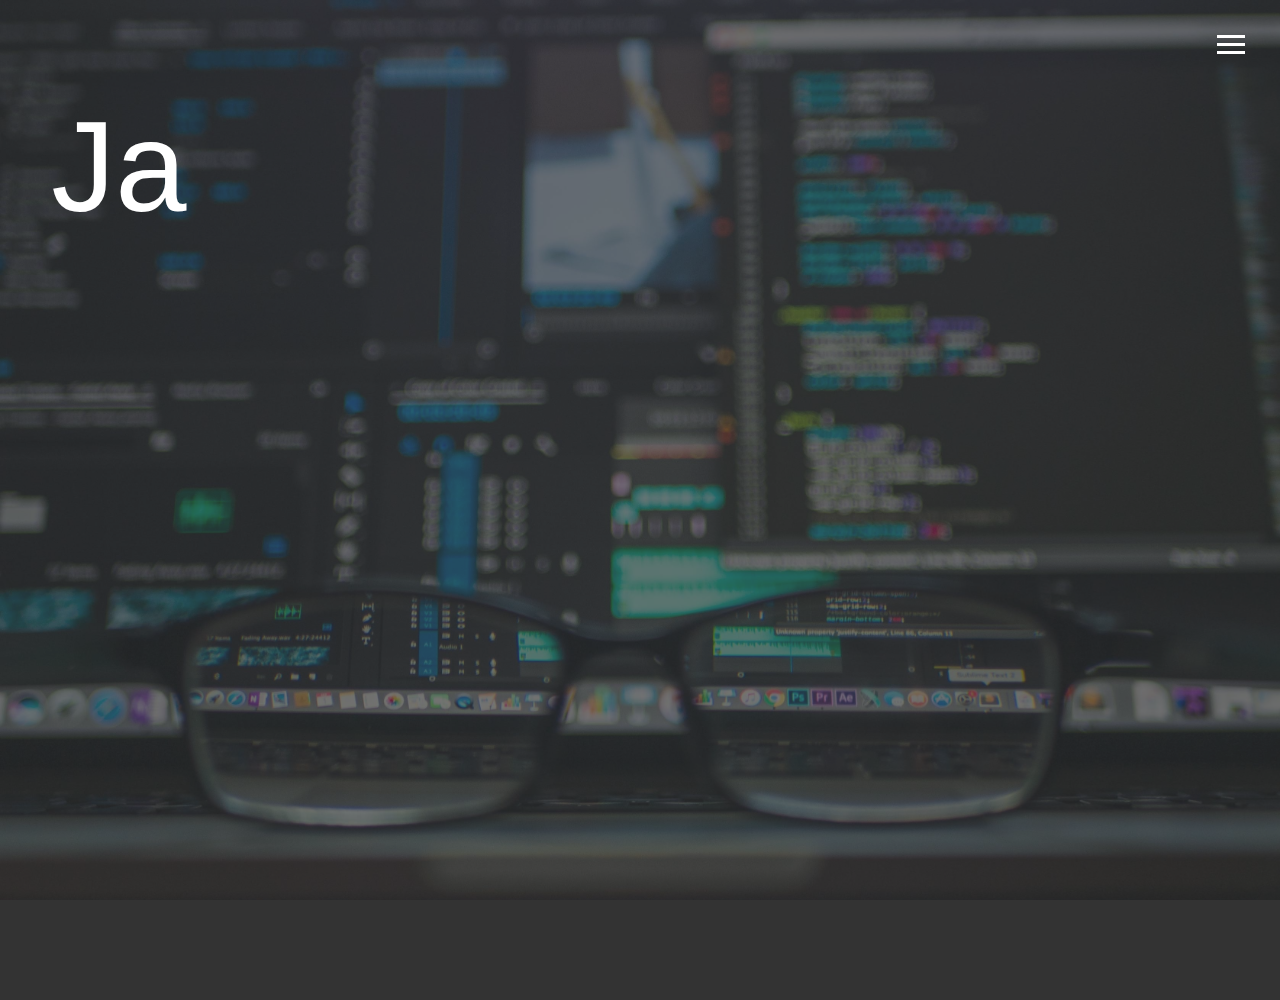
<file: index.html>
<!DOCTYPE html>
<!--[if lt IE 7]>      <html class="no-js lt-ie9 lt-ie8 lt-ie7"> <![endif]-->
<!--[if IE 7]>         <html class="no-js lt-ie9 lt-ie8"> <![endif]-->
<!--[if IE 8]>         <html class="no-js lt-ie9"> <![endif]-->
<!--[if gt IE 8]><!-->
<html class="no-js">
<!--<![endif]-->

<head>
  <meta charset="utf-8" />
  <meta http-equiv="X-UA-Compatible" content="IE=edge" />
  <title></title>
  <meta name="description" content="" />
  <meta name="viewport" content="width=device-width, initial-scale=1" />
  <link rel="stylesheet" href="https://cdnjs.cloudflare.com/ajax/libs/font-awesome/5.11.2/css/all.min.css" />
  <link rel="stylesheet" href="css/main.css" />
  <script src="https://ajax.googleapis.com/ajax/libs/jquery/3.4.1/jquery.min.js"></script>
  <title>Jason's Portfolio</title>
</head>


<!-- just update the other html pages with the new changes to h1 and bio elements + typing effects -->


<body id="bg-img">

  <!--[if lt IE 7]>
      <p class="browsehappy">
        You are using an <strong>outdated</strong> browser. Please
        <a href="#">upgrade your browser</a> to improve your experience.
      </p>
    <![endif]-->
  <div class="shutter">
    <div class="shutter">
      <div class="shutter">
        <div class="shutter">
          <div class="shutter">
            <div class="shutter">
              <div class="shutter">
                <div class="shutter">
                  <div class="shutter">
                    <div class="shutter"></div>
                  </div>
                </div>
              </div>
            </div>
          </div>
        </div>
      </div>
    </div>
  </div>
  <header>
    <div class="menu-btn">
      <div class="btn-line"></div>
      <div class="btn-line"></div>
      <div class="btn-line"></div>
    </div>
    <nav class="menu">
      <div class="menu-brand">
        <div class="selfie"></div>
      </div>
      <ul class="menu-nav">
        <li class="nav-item">
          <a data-href="index.html" class="nav-link current">
            Home
          </a>
        </li>
        <li class="nav-item">
          <a data-href="html/whyme.html" class="nav-link">
            Why Me?
          </a>
        </li>
        <li class="nav-item">
          <a data-href="html/toolkit.html" class="nav-link">
            Toolkit
          </a>
        </li>
        <li class="nav-item">
          <a data-href="html/mywork.html" class="nav-link">
            My work
          </a>
        </li>
        <li class="nav-item">
          <a data-href="html/contact.html" class="nav-link">
            Contact me
          </a>
        </li>
      </ul>
    </nav>
  </header>

  <main id="home">

    <div id="name">
      <h1 class="name na"> Jason</h1>
      <h1 class="name nb">Warner</h1>
    </div>

    <h2 class="bio">
      Web Developer, Programmer, Entreprenuer
    </h2>
    <div class="icons">
      <a href="https://codepen.io/superadude" target="_blank">
        <i class="fab fa-codepen fa-3x "></i>
      </a>
      <a href="https://github.com/Thuperman" target="_blank">
        <i class="fab fa-github fa-3x "></i>
      </a>
      <a href="https://www.linkedin.com/in/jason-warner-216511156">
        <i class="fab fa-linkedin fa-3x "></i>
      </a>
    </div>
  </main>
  <link rel="stylesheet" href="https://cdnjs.cloudflare.com/ajax/libs/font-awesome/5.11.2/css/all.min.css" />
  <script src="js/main.js" async defer></script>
</body>

</html>
</file>
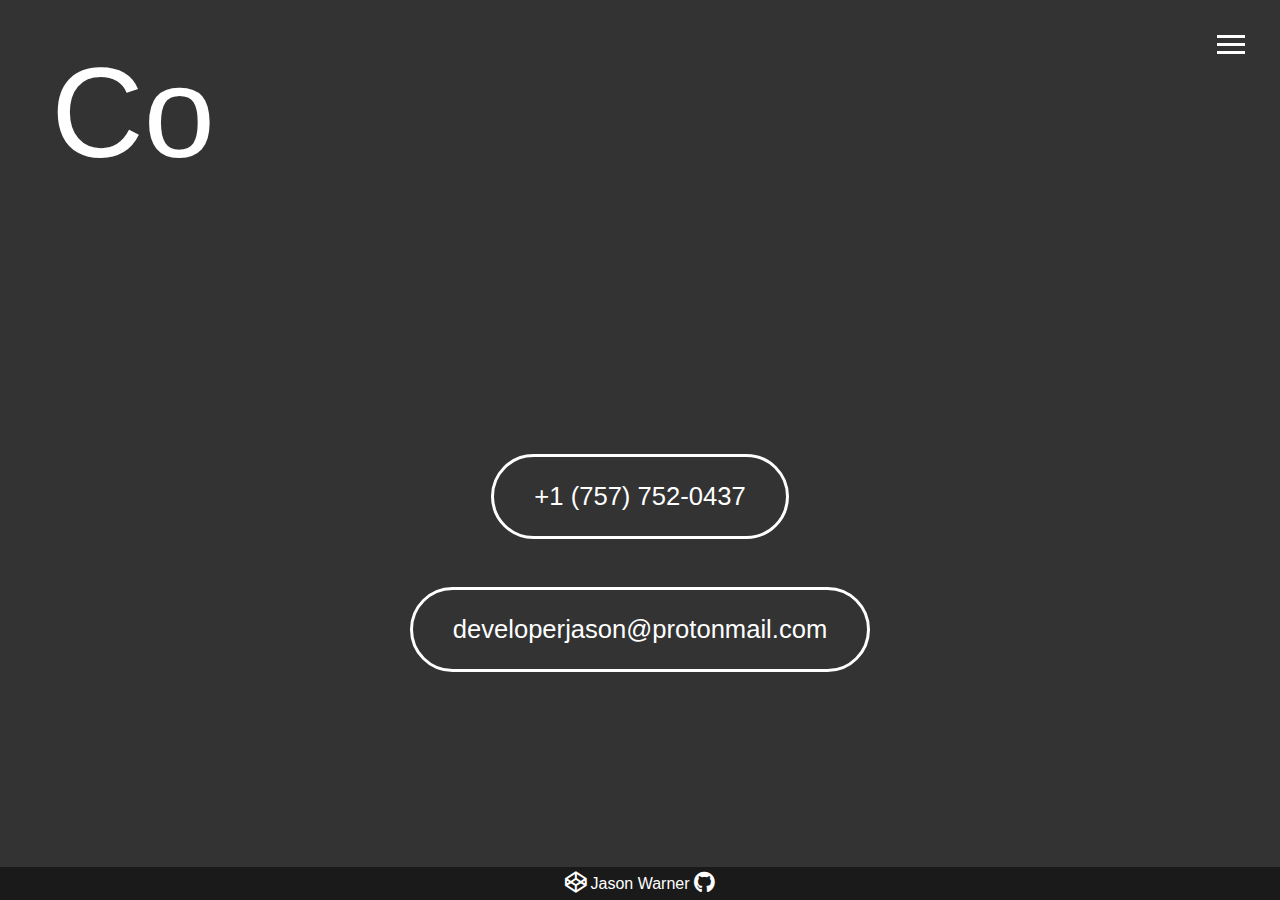
<file: html/contact.html>
<!DOCTYPE html>
<!--[if lt IE 7]>      <html class="no-js lt-ie9 lt-ie8 lt-ie7"> <![endif]-->
<!--[if IE 7]>         <html class="no-js lt-ie9 lt-ie8"> <![endif]-->
<!--[if IE 8]>         <html class="no-js lt-ie9"> <![endif]-->
<!--[if gt IE 8]><!-->
<html class="no-js">
<!--<![endif]-->

<head>
  <meta charset="utf-8" />
  <meta http-equiv="X-UA-Compatible" content="IE=edge" />
  <title></title>
  <meta name="description" content="" />
  <meta name="viewport" content="width=device-width, initial-scale=1" />
  <link rel="stylesheet" href="https://cdnjs.cloudflare.com/ajax/libs/font-awesome/5.11.2/css/all.min.css" />
  <link rel="stylesheet" href="../css/main.css" />
  <script src="https://ajax.googleapis.com/ajax/libs/jquery/3.4.1/jquery.min.js"></script>
  <title>Contact</title>
</head>

<body id="contact">
  <!--[if lt IE 7]>
      <p class="browsehappy">
        You are using an <strong>outdated</strong> browser. Please
        <a href="#">upgrade your browser</a> to improve your experience.
      </p>
    <![endif]-->
  <div class="shutter">
    <div class="shutter">
      <div class="shutter">
        <div class="shutter">
          <div class="shutter">
            <div class="shutter">
              <div class="shutter">
                <div class="shutter">
                  <div class="shutter">
                    <div class="shutter"></div>
                  </div>
                </div>
              </div>
            </div>
          </div>
        </div>
      </div>
    </div>
  </div>
  <header>
    <div class="menu-btn">
      <div class="btn-line"></div>
      <div class="btn-line"></div>
      <div class="btn-line"></div>
    </div>
    <nav class="menu">
      <div class="menu-brand">
        <div class="selfie"></div>
      </div>
      <ul class="menu-nav">
        <li class="nav-item">
          <a data-href="../index.html" class="nav-link">
            Home
          </a>
        </li>
        <li class="nav-item">
          <a data-href="whyme.html" class="nav-link">
            Why Me?
          </a>
        </li>
        <li class="nav-item">
          <a data-href="toolkit.html" class="nav-link">
            Toolkit
          </a>
        </li>
        <li class="nav-item">
          <a data-href="mywork.html" class="nav-link">
            My work
          </a>
        </li>
        <li class="nav-item">
          <a data-href="contact.html" class="nav-link current">
            Contact me
          </a>
        </li>
      </ul>
    </nav>
  </header>

  <main id="contact">
    <div id="name">
      <h1 class="name"> Contact</h1>
      <h1 class="name nb">Me</h1>
    </div>
    <h2 class="bio">
      These are the different ways you can reach me ...
    </h2>
    <div class="boxes">
      <div class="two">
        <a href="tel:+1-757-752-0437">+1 (757) 752-0437</a>
      </div>
      <div class="one">
        <a href="mailto:developerjason@protonmail.com">developerjason@protonmail.com </a> 
      </div>
    </div>
  </main>

  <footer id="footer">
    <div class="icons">
      <a href="https://codepen.io/superadude" target="_blank">
        <i class="fab fa-codepen fa-lg "></i>
      </a>
      Jason Warner
      <a href="https://github.com/Thuperman" target="_blank">
        <i class="fab fa-github fa-lg "></i>
      </a>
  </div>
  </footer>
  <script src="../js/main.js" async defer></script>
</body>

</html>
</file>
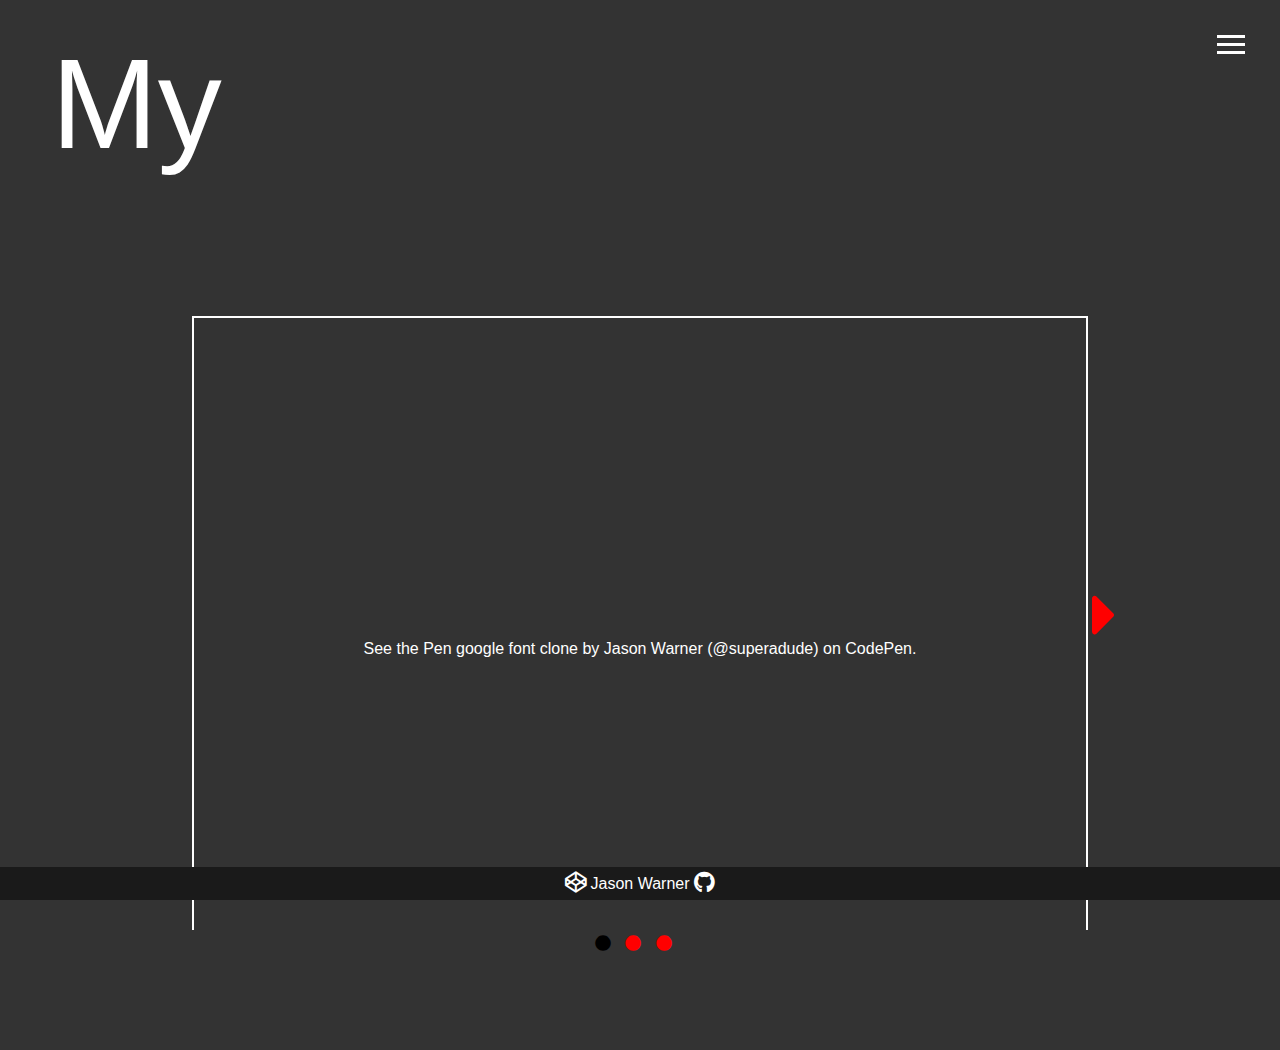
<file: html/mywork.html>
<!DOCTYPE html>
<!--[if lt IE 7]>      <html class="no-js lt-ie9 lt-ie8 lt-ie7"> <![endif]-->
<!--[if IE 7]>         <html class="no-js lt-ie9 lt-ie8"> <![endif]-->
<!--[if IE 8]>         <html class="no-js lt-ie9"> <![endif]-->
<!--[if gt IE 8]><!-->
<html class="no-js">
<!--<![endif]-->

<head>
  <meta charset="utf-8" />
  <meta http-equiv="X-UA-Compatible" content="IE=edge" />
  <title></title>
  <meta name="description" content="" />
  <meta name="viewport" content="width=device-width, initial-scale=1" />
  <link rel="stylesheet" href="https://cdnjs.cloudflare.com/ajax/libs/font-awesome/5.11.2/css/all.min.css" />
  <link rel="stylesheet" href="../css/main.css" />
  <script src="https://ajax.googleapis.com/ajax/libs/jquery/3.4.1/jquery.min.js"></script>
  <title>My Work</title>
</head>
<div id="shutter" class="shutter">
  <div class="shutter">
    <div class="shutter">
      <div class="shutter">
        <div class="shutter">
          <div class="shutter">
            <div class="shutter">
              <div class="shutter">
                <div class="shutter">
                  <div class="shutter"></div>
                </div>
              </div>
            </div>
          </div>
        </div>
      </div>
    </div>
  </div>
</div>

<body id="mywork">
  <!--[if lt IE 7]>
      <p class="browsehappy">
        You are using an <strong>outdated</strong> browser. Please
        <a href="#">upgrade your browser</a> to improve your experience.
      </p>
    <![endif]-->
  <header>
    <div class="menu-btn">
      <div class="btn-line"></div>
      <div class="btn-line"></div>
      <div class="btn-line"></div>
    </div>
    <nav class="menu">
      <div class="menu-brand">
        <div class="selfie"></div>
      </div>
      <ul class="menu-nav">
        <li class="nav-item">
          <a data-href="../index.html" class="nav-link">
            Home
          </a>
        </li>
        <li class="nav-item">
          <a data-href="whyme.html" class="nav-link">
            Why Me?
          </a>
        </li>
        <li class="nav-item">
          <a data-href="toolkit.html" class="nav-link">
            Toolkit
          </a>
        </li>
        <li class="nav-item">
          <a data-href="mywork.html" class="nav-link current">
            My work
          </a>
        </li>
        <li class="nav-item">
          <a data-href="contact.html" class="nav-link">
            Contact me
          </a>
        </li>
      </ul>
    </nav>
  </header>

  <main id="mywork">
    <div id="name">
      <h1 class="name"> My</h1>
      <h1 class="name nb">work</h1>
    </div>
    <h2 class="bio">
      A few of my recent projects ...
    </h2>

    <div id="carousel" class="carousel">
      <button class="carouselSlider slide-left isHidden">
        <i class="fa fa-caret-left fa-5x" aria-hidden="true"></i>
      </button>

      <div class="slide-container">
        <ul class="slide-track">
          <li class="slide slideCurrent">
            <p class="codepen" data-height="666" data-theme-id="dark" data-default-tab="result" data-user="superadude"
              data-slug-hash="QWWGvJx"
              style="height: 666px; box-sizing: border-box; display: flex; align-items: center; justify-content: center; border: 2px solid; margin: 1em 0; padding: 1em;"
              data-pen-title="google font clone">
              <span>See the Pen
                <a href="https://codepen.io/superadude/pen/QWWGvJx">
                  google font clone</a>
                by Jason Warner (<a href="https://codepen.io/superadude">@superadude</a>) on <a
                  href="https://codepen.io">CodePen</a>.</span>
            </p>
          </li>
          <li class="slide">
            <p class="codepen" data-height="666" data-theme-id="dark" data-default-tab="result" data-user="superadude"
              data-slug-hash="JaVQxd"
              style="height: 666px; box-sizing: border-box; display: flex; align-items: center; justify-content: center; border: 2px solid; margin: 1em 0; padding: 1em;"
              data-pen-title="Product Landing Page : FCC">
              <span>See the Pen
                <a href="https://codepen.io/superadude/pen/JaVQxd">
                  Product Landing Page : FCC</a>
                by Jason Warner (<a href="https://codepen.io/superadude">@superadude</a>) on <a
                  href="https://codepen.io">CodePen</a>.</span>
            </p>
            <script async src="https://static.codepen.io/assets/embed/ei.js"></script>
          </li>
          <li class="slide">
            <p class="codepen" data-height="666" data-theme-id="dark" data-default-tab="result" data-user="superadude"
              data-slug-hash="jgrmYE"
              style="height: 666px; box-sizing: border-box; display: flex; align-items: center; justify-content: center; border: 2px solid; margin: 1em 0; padding: 1em;"
              data-pen-title="color game (rgb)">
              <span>See the Pen
                <a href="https://codepen.io/superadude/pen/jgrmYE">
                  color game (rgb)</a>
                by Jason Warner (<a href="https://codepen.io/superadude">@superadude</a>) on <a
                  href="https://codepen.io">CodePen</a>.</span>
            </p>
          </li>
        </ul>
      </div>

      <button class="carouselSlider slide-right">
        <i class="fa fa-caret-right fa-5x" aria-hidden="true"></i>
      </button>

      <div class="carouselNav">
        <i class="fa fa-circle slideCurrent" aria-hidden="true"></i>
        <i class="fa fa-circle" aria-hidden="true"></i>
        <i class="fa fa-circle" aria-hidden="true"></i>
      </div>
    </div>
  </main>

  <footer id="footer">
    <div class="icons">
      <a href="https://codepen.io/superadude" target="_blank">
        <i class="fab fa-codepen fa-lg "></i>
      </a>
      Jason Warner
      <a href="https://github.com/Thuperman" target="_blank">
        <i class="fab fa-github fa-lg "></i>
      </a>
  </div>
  </footer>
  <script src="../js/main.js" async defer></script>
  <script src="../js/carousel.js" async defer></script>
  <script async src="https://static.codepen.io/assets/embed/ei.js"></script>
  <script async src="https://static.codepen.io/assets/embed/ei.js"></script>
  <script async src="https://static.codepen.io/assets/embed/ei.js"></script>
</body>

</html>
</file>
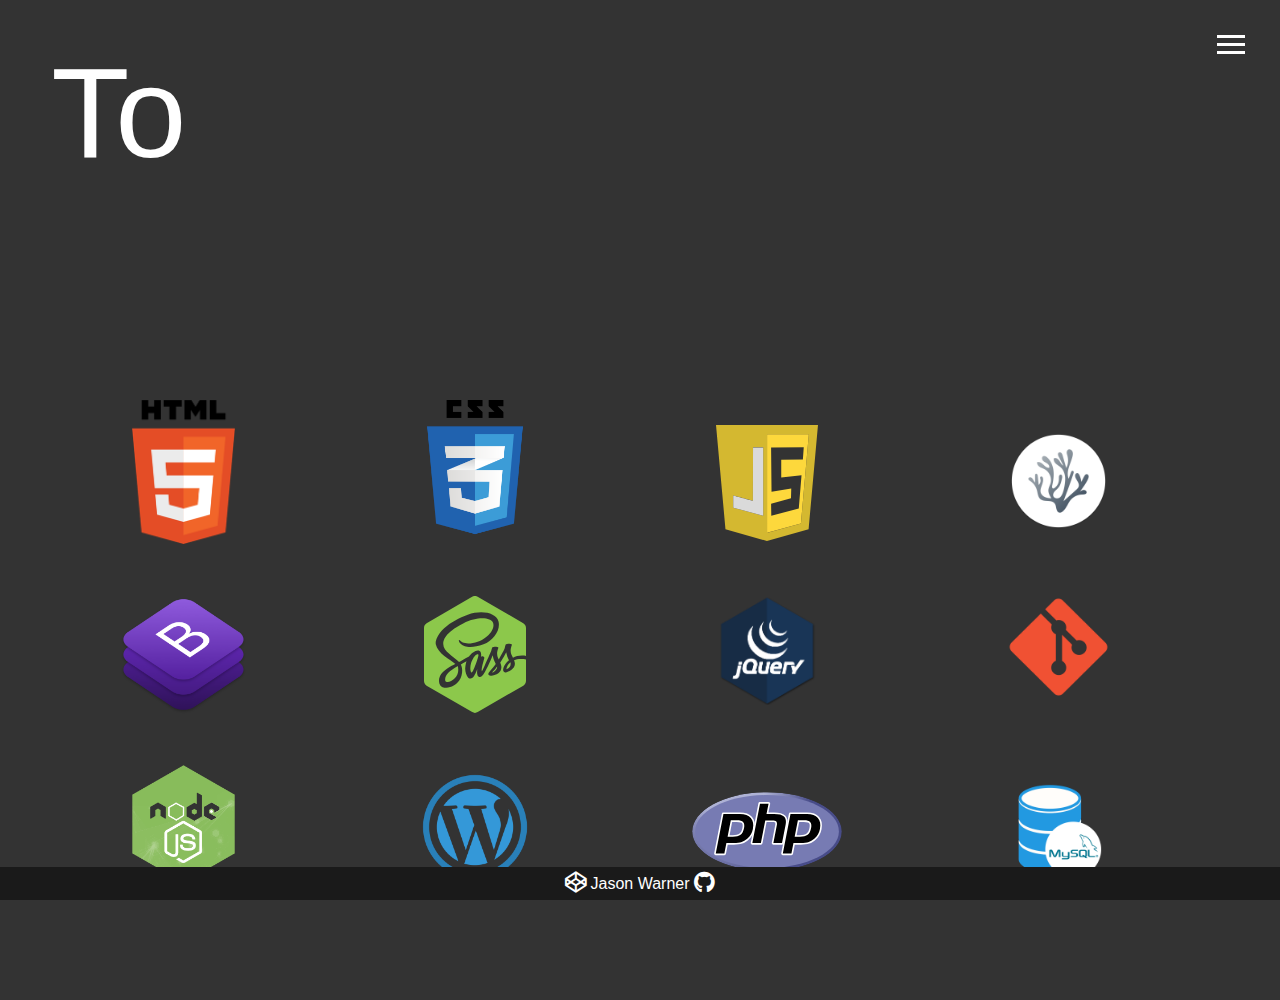
<file: html/toolkit.html>
<!DOCTYPE html>
<!--[if lt IE 7]>      <html class="no-js lt-ie9 lt-ie8 lt-ie7"> <![endif]-->
<!--[if IE 7]>         <html class="no-js lt-ie9 lt-ie8"> <![endif]-->
<!--[if IE 8]>         <html class="no-js lt-ie9"> <![endif]-->
<!--[if gt IE 8]><!-->
<html class="no-js">
<!--<![endif]-->

<head>
  <meta charset="utf-8" />
  <meta http-equiv="X-UA-Compatible" content="IE=edge" />
  <title></title>
  <meta name="description" content="" />
  <meta name="viewport" content="width=device-width, initial-scale=1" />
  <link rel="stylesheet" href="https://cdnjs.cloudflare.com/ajax/libs/font-awesome/5.11.2/css/all.min.css" />
  <link rel="stylesheet" href="../css/main.css" />
  <script src="https://ajax.googleapis.com/ajax/libs/jquery/3.4.1/jquery.min.js"></script>
  <title>Toolkit</title>
</head>

<body>
  <!--[if lt IE 7]>
      <p class="browsehappy">
        You are using an <strong>outdated</strong> browser. Please
        <a href="#">upgrade your browser</a> to improve your experience.
      </p>
    <![endif]-->
  <div id="shutter" class="shutter">
    <div class="shutter">
      <div class="shutter">
        <div class="shutter">
          <div class="shutter">
            <div class="shutter">
              <div class="shutter">
                <div class="shutter">
                  <div class="shutter">
                    <div class="shutter"></div>
                  </div>
                </div>
              </div>
            </div>
          </div>
        </div>
      </div>
    </div>
  </div>
  <header>
    <div class="menu-btn">
      <div class="btn-line"></div>
      <div class="btn-line"></div>
      <div class="btn-line"></div>
    </div>
    <nav class="menu">
      <div class="menu-brand">
        <div class="selfie"></div>
      </div>
      <ul class="menu-nav">
        <li class="nav-item">
          <a data-href="../index.html" class="nav-link">
            Home
          </a>
        </li>
        <li class="nav-item">
          <a data-href="whyme.html" class="nav-link">
            Why Me?
          </a>
        </li>
        <li class="nav-item">
          <a data-href="toolkit.html" class="nav-link current">
            Toolkit
          </a>
        </li>
        <li class="nav-item">
          <a data-href="mywork.html" class="nav-link">
            My work
          </a>
        </li>
        <li class="nav-item">
          <a data-href="contact.html" class="nav-link">
            Contact me
          </a>
        </li>
      </ul>
    </nav>
  </header>

  <main id="toolkit">
    <div id="name">
      <h1 class="name"> Tool</h1>
      <h1 class="name nb">kit</h1>
    </div>
    <h2 class="bio">
      Technologies I use to create websites...
    </h2>
    <div class="toolGrid">
      <a href="https://developer.mozilla.org/en-US/docs/Web/HTML" target="_blank">
        <div class="tool">
          <img class="tool-one" src="../assets/html5.png" alt="tool" width="20vw" height="20vw"/>
        </div>
      </a>
      <a href="https://developer.mozilla.org/en-US/docs/Web/CSS" target="_blank">
        <div class="tool">
          <img class="tool-two" src="../assets/css3-logo-png-transparent.png" alt="tool" />
        </div>
      </a>
      <a href="https://developer.mozilla.org/en-US/docs/Web/javascript" target="_blank">
        <div class="tool">
          <img class="tool-three" src="../assets/jsvg.svg" alt="tool" />
        </div>
      </a>
      <a href="https://vscodium.com/" target="_blank">
        <div class="tool">
          <img class="tool-four" src="../assets/cscodium.png" alt="tool" />
        </div>
      </a>
      <a href="https://getbootstrap.com/" target="_blank">
        <div class="tool">
          <img class="tool-five" src="../assets/bootstrap-icon-png-10.jpg" alt="tool" />
        </div>
      </a>
      <a href="https://sass-lang.com/" target="_blank">
        <div class="tool">
          <img class="tool-six" src="../assets/sass.svg" alt="tool" />
        </div>
      </a>
      <a href="https://jquery.com/" target="_blank">
        <div class="tool">
          <img class="tool-seven" src="../assets/jquery-icon-png-28.jpg" alt="tool" />
        </div>
      </a>
      <a href="https://git-scm.com/" target="_blank">
        <div class="tool">
          <img class="tool-eight" src="../assets/external-content.duckduckgo.com.png" alt="tool" />
        </div>
      </a>
      <a href="https://nodejs.org/en/about/" target="_blank">
        <div class="tool">
          <img class="tool-nine" src="../assets/node-js-icon-8.jpg" alt="tool" />
        </div>
      </a>
      <a href="https://wordpress.com/" target="_blank">
        <div class="tool">
          <img class="tool-ten" src="../assets/WordPress-512.png" alt="tool" />
        </div>
      </a>
      <a href="https://www.php.net/" target="_blank">
        <div class="tool">
          <img class="tool-eleven" src="../assets/new-php-logo.svg" alt="tool" />
        </div>
      </a>
      <a href="https://www.mysql.com/" target="_blank">
        <div class="tool">
          <img class="tool-twelve" src="../assets/sql.png" alt="tool" />
        </div>
      </a>
    </div>
  </main>
  <footer id="footer">
    <div class="icons">
      <a href="https://codepen.io/superadude" target="_blank">
        <i class="fab fa-codepen fa-lg "></i>
      </a>
      Jason Warner
      <a href="https://github.com/Thuperman" target="_blank">
        <i class="fab fa-github fa-lg "></i>
      </a>
  </div>
  </footer>
  <script src="../js/main.js" async defer></script>
</body>

</html>
</file>
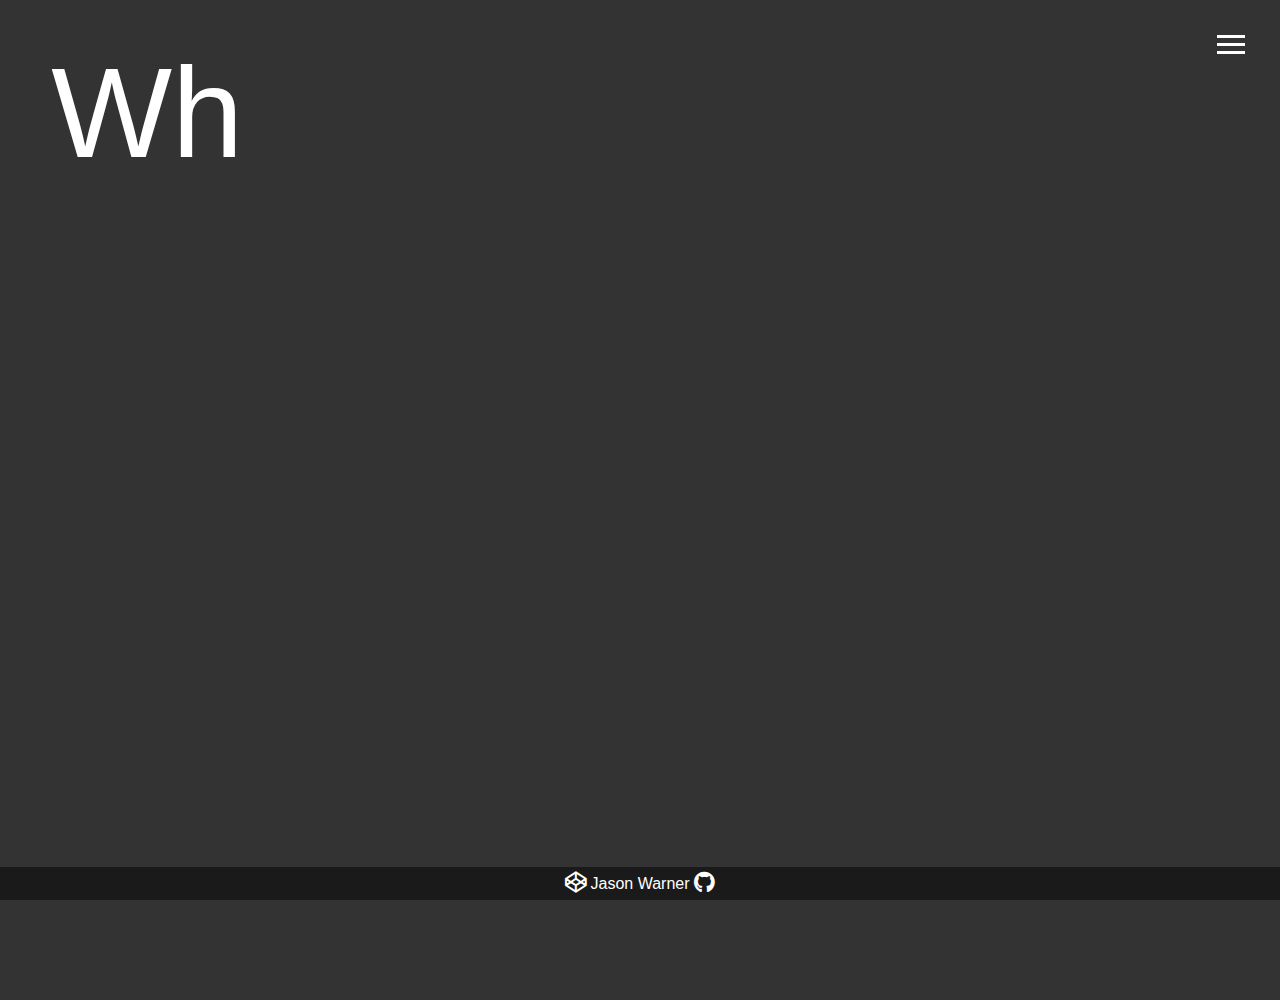
<file: html/whyme.html>
<!DOCTYPE html>
<!--[if lt IE 7]>      <html class="no-js lt-ie9 lt-ie8 lt-ie7"> <![endif]-->
<!--[if IE 7]>         <html class="no-js lt-ie9 lt-ie8"> <![endif]-->
<!--[if IE 8]>         <html class="no-js lt-ie9"> <![endif]-->
<!--[if gt IE 8]><!-->
<html class="no-js">
<!--<![endif]-->

<head>
  <meta charset="utf-8" />
  <meta http-equiv="X-UA-Compatible" content="IE=edge" />
  <title></title>
  <meta name="description" content="" />
  <meta name="viewport" content="width=device-width, initial-scale=1" />
  <link rel="stylesheet" href="https://cdnjs.cloudflare.com/ajax/libs/font-awesome/5.11.2/css/all.min.css" />
  <link rel="stylesheet" href="../css/main.css" />
  <script src="https://ajax.googleapis.com/ajax/libs/jquery/3.4.1/jquery.min.js"></script>
  <title>Why me?</title>
</head>

<body class="whyme">
  <!--[if lt IE 7]>
      <p class="browsehappy">
        You are using an <strong>outdated</strong> browser. Please
        <a href="#">upgrade your browser</a> to improve your experience.
      </p>
    <![endif]-->
  <div id="shutter" class="shutter">
    <div class="shutter">
      <div class="shutter">
        <div class="shutter">
          <div class="shutter">
            <div class="shutter">
              <div class="shutter">
                <div class="shutter">
                  <div class="shutter">
                    <div class="shutter"></div>
                  </div>
                </div>
              </div>
            </div>
          </div>
        </div>
      </div>
    </div>
  </div>
  <header>
    <div class="menu-btn">
      <div class="btn-line"></div>
      <div class="btn-line"></div>
      <div class="btn-line"></div>
    </div>
    <nav class="menu">
      <div class="menu-brand">
        <div class="selfie"></div>
      </div>
      <ul class="menu-nav">
        <li class="nav-item">
          <a data-href="../index.html" class="nav-link">
            Home
          </a>
        </li>
        <li class="nav-item">
          <a data-href="whyme.html" class="nav-link current">
            Why Me?
          </a>
        </li>
        <li class="nav-item">
          <a data-href="toolkit.html" class="nav-link">
            Toolkit
          </a>
        </li>
        <li class="nav-item">
          <a data-href="mywork.html" class="nav-link">
            My work
          </a>
        </li>
        <li class="nav-item">
          <a data-href="contact.html" class="nav-link">
            Contact me
          </a>
        </li>
      </ul>
    </nav>
  </header>

  <main id="whyme">
    <div id="name">
      <h1 class="name"> Why</h1>
      <h1 class="name nb">me?</h1>
    </div>

    <!-- <h1 class="name"> <span class="secondary-fontColor"></span></h1> -->
    <h2 class="bio">
      Here's a few reasons..
    </h2>
    <div class="reasonsGrid">
      <div class="icon icon-one">
        <i class="fas fa-paint-brush fa-4x"></i>
      </div>
      <div class="icon icon-two">
        <span class="icon">
          <i class="fas fa-mobile-alt fa-4x"></i>
          <i class="fas fa-laptop fa-4x"></i>
        </span>

      </div>
      <div class="icon icon-three">
        <i class="fas fa-male show fa-4x"></i>
        <img src="../assets/coffin.svg" alt="" width="100px" height="100px" class="center" />
      </div>
      <div class="reason reason-one">
        <h2 class="reasonTitle">Custom Design</h2>
        <p class="reasonSum">
          Stand out from the crowd. Tailored to your hearts desire.
        </p>
      </div>
      <div class="reason reason-two">
        <h2 class="reasonTitle">Fully Responsive</h2>
        <p class="reasonSum">
          Fully responsive. No device or screen is left ignored.
        </p>
      </div>
      <div class="reason reason-three">
        <h2 class="reasonTitle">Lively Code</h2>
        <p class="reasonSum">
          Animating pixels is my favorite part of the job.
        </p>
      </div>
    </div>
  </main>
  <footer id="footer">
    <div class="icons">
      <a href="https://codepen.io/superadude" target="_blank">
        <i class="fab fa-codepen fa-lg "></i>
      </a>
      Jason Warner
      <a href="https://github.com/Thuperman" target="_blank">
        <i class="fab fa-github fa-lg "></i>
      </a>
  </div>
  </footer>
  <script src="../js/main.js" async defer></script>
</body>

</html>
</file>
<file: css/main.css>
@-webkit-keyframes blk2trans {
  0% {
    border-color: black;
  }
  100% {
    border-color: transparent;
  }
}

@keyframes blk2trans {
  0% {
    border-color: black;
  }
  100% {
    border-color: transparent;
  }
}

@-webkit-keyframes trans2blk {
  0% {
    border-color: transparent;
  }
  100% {
    border-color: black;
  }
}

@keyframes trans2blk {
  0% {
    border-color: transparent;
  }
  100% {
    border-color: black;
  }
}

@-webkit-keyframes displayDelay {
  0% {
    opacity: 0;
  }
  50% {
    opacity: 0;
  }
  100% {
    opacity: 1;
  }
}

@keyframes displayDelay {
  0% {
    opacity: 0;
  }
  50% {
    opacity: 0;
  }
  100% {
    opacity: 1;
  }
}

@-webkit-keyframes rsrkt {
  0% {
    opacity: 0;
    right: -22px;
  }
  5% {
    opacity: .2;
    right: -22px;
    top: 55px;
    -webkit-transform: rotate(90deg);
            transform: rotate(90deg);
  }
  25% {
    opacity: 1;
    top: -10px;
    right: 0;
    -webkit-transform: rotate(0deg);
            transform: rotate(0deg);
  }
  33% {
    opacity: 1;
    right: 0;
    top: -20px;
  }
  44% {
    opacity: 1;
    right: 0;
    top: -10px;
  }
  50% {
    opacity: 1;
    right: 0;
    top: -20px;
  }
  60% {
    opacity: 1;
    right: 0;
    top: -10px;
  }
  70% {
    opacity: 1;
    right: 0;
    top: -20px;
  }
  80% {
    opacity: 1;
    right: 0;
    top: -10px;
  }
  90% {
    opacity: 1;
    right: 0;
    top: -20px;
  }
  100% {
    opacity: 1;
    right: 0;
    -webkit-transform: rotateY(666deg);
            transform: rotateY(666deg);
    top: -10px;
  }
}

@keyframes rsrkt {
  0% {
    opacity: 0;
    right: -22px;
  }
  5% {
    opacity: .2;
    right: -22px;
    top: 55px;
    -webkit-transform: rotate(90deg);
            transform: rotate(90deg);
  }
  25% {
    opacity: 1;
    top: -10px;
    right: 0;
    -webkit-transform: rotate(0deg);
            transform: rotate(0deg);
  }
  33% {
    opacity: 1;
    right: 0;
    top: -20px;
  }
  44% {
    opacity: 1;
    right: 0;
    top: -10px;
  }
  50% {
    opacity: 1;
    right: 0;
    top: -20px;
  }
  60% {
    opacity: 1;
    right: 0;
    top: -10px;
  }
  70% {
    opacity: 1;
    right: 0;
    top: -20px;
  }
  80% {
    opacity: 1;
    right: 0;
    top: -10px;
  }
  90% {
    opacity: 1;
    right: 0;
    top: -20px;
  }
  100% {
    opacity: 1;
    right: 0;
    -webkit-transform: rotateY(666deg);
            transform: rotateY(666deg);
    top: -10px;
  }
}

@-webkit-keyframes phone-respond {
  0% {
    opacity: 1;
    -webkit-transform: translate3d(-33px, 0, 0);
            transform: translate3d(-33px, 0, 0);
  }
  40% {
    opacity: 1;
  }
  50% {
    opacity: 0;
    -webkit-transform: translate3d(0, 0, 0);
            transform: translate3d(0, 0, 0);
  }
  75% {
    opacity: 0;
  }
  90% {
    opacity: 0;
  }
  100% {
    opacity: 1;
    -webkit-transform: translate3d(-33px, 0, 0);
            transform: translate3d(-33px, 0, 0);
  }
}

@keyframes phone-respond {
  0% {
    opacity: 1;
    -webkit-transform: translate3d(-33px, 0, 0);
            transform: translate3d(-33px, 0, 0);
  }
  40% {
    opacity: 1;
  }
  50% {
    opacity: 0;
    -webkit-transform: translate3d(0, 0, 0);
            transform: translate3d(0, 0, 0);
  }
  75% {
    opacity: 0;
  }
  90% {
    opacity: 0;
  }
  100% {
    opacity: 1;
    -webkit-transform: translate3d(-33px, 0, 0);
            transform: translate3d(-33px, 0, 0);
  }
}

@-webkit-keyframes laptop-respond {
  0% {
    opacity: 0;
  }
  40% {
    opacity: 0;
  }
  50% {
    opacity: 1;
    -webkit-transform: translate3d(33px, 0, 0);
            transform: translate3d(33px, 0, 0);
  }
  75% {
    opacity: 1;
  }
  80% {
  }
  90% {
    opacity: 1;
  }
  100% {
    opacity: 0;
    -webkit-transform: translate3d(0, 0, 0);
            transform: translate3d(0, 0, 0);
  }
}

@keyframes laptop-respond {
  0% {
    opacity: 0;
  }
  40% {
    opacity: 0;
  }
  50% {
    opacity: 1;
    -webkit-transform: translate3d(33px, 0, 0);
            transform: translate3d(33px, 0, 0);
  }
  75% {
    opacity: 1;
  }
  80% {
  }
  90% {
    opacity: 1;
  }
  100% {
    opacity: 0;
    -webkit-transform: translate3d(0, 0, 0);
            transform: translate3d(0, 0, 0);
  }
}

@-webkit-keyframes paint {
  0% {
    -webkit-transform: rotate(-33.5deg);
            transform: rotate(-33.5deg);
  }
  25% {
    -webkit-transform: rotate(0deg);
            transform: rotate(0deg);
  }
  50% {
    -webkit-transform: rotate(-33.5deg);
            transform: rotate(-33.5deg);
  }
  75% {
    -webkit-transform: rotate(0deg);
            transform: rotate(0deg);
  }
  100% {
    -webkit-transform: rotate(-33.5deg);
            transform: rotate(-33.5deg);
  }
}

@keyframes paint {
  0% {
    -webkit-transform: rotate(-33.5deg);
            transform: rotate(-33.5deg);
  }
  25% {
    -webkit-transform: rotate(0deg);
            transform: rotate(0deg);
  }
  50% {
    -webkit-transform: rotate(-33.5deg);
            transform: rotate(-33.5deg);
  }
  75% {
    -webkit-transform: rotate(0deg);
            transform: rotate(0deg);
  }
  100% {
    -webkit-transform: rotate(-33.5deg);
            transform: rotate(-33.5deg);
  }
}

div.shutter {
  min-width: 100%;
  min-height: 100%;
  max-width: inherit;
  max-height: inherit;
  position: absolute;
  top: 0;
  overflow: hidden hidden;
  border: calc(5vw + 5vh) solid black;
  z-index: 3;
}

div.shutter.a0 {
  -webkit-animation: trans2blk 333ms linear 0ms forwards;
          animation: trans2blk 333ms linear 0ms forwards;
}

div.shutter.b0 {
  -webkit-animation: blk2trans 333ms linear 270ms forwards;
          animation: blk2trans 333ms linear 270ms forwards;
}

div.shutter.a1 {
  -webkit-animation: trans2blk 333ms linear 30ms forwards;
          animation: trans2blk 333ms linear 30ms forwards;
}

div.shutter.b1 {
  -webkit-animation: blk2trans 333ms linear 240ms forwards;
          animation: blk2trans 333ms linear 240ms forwards;
}

div.shutter.a2 {
  -webkit-animation: trans2blk 333ms linear 60ms forwards;
          animation: trans2blk 333ms linear 60ms forwards;
}

div.shutter.b2 {
  -webkit-animation: blk2trans 333ms linear 210ms forwards;
          animation: blk2trans 333ms linear 210ms forwards;
}

div.shutter.a3 {
  -webkit-animation: trans2blk 333ms linear 90ms forwards;
          animation: trans2blk 333ms linear 90ms forwards;
}

div.shutter.b3 {
  -webkit-animation: blk2trans 333ms linear 180ms forwards;
          animation: blk2trans 333ms linear 180ms forwards;
}

div.shutter.a4 {
  -webkit-animation: trans2blk 333ms linear 120ms forwards;
          animation: trans2blk 333ms linear 120ms forwards;
}

div.shutter.b4 {
  -webkit-animation: blk2trans 333ms linear 150ms forwards;
          animation: blk2trans 333ms linear 150ms forwards;
}

div.shutter.a5 {
  -webkit-animation: trans2blk 333ms linear 150ms forwards;
          animation: trans2blk 333ms linear 150ms forwards;
}

div.shutter.b5 {
  -webkit-animation: blk2trans 333ms linear 120ms forwards;
          animation: blk2trans 333ms linear 120ms forwards;
}

div.shutter.a6 {
  -webkit-animation: trans2blk 333ms linear 180ms forwards;
          animation: trans2blk 333ms linear 180ms forwards;
}

div.shutter.b6 {
  -webkit-animation: blk2trans 333ms linear 90ms forwards;
          animation: blk2trans 333ms linear 90ms forwards;
}

div.shutter.a7 {
  -webkit-animation: trans2blk 333ms linear 210ms forwards;
          animation: trans2blk 333ms linear 210ms forwards;
}

div.shutter.b7 {
  -webkit-animation: blk2trans 333ms linear 60ms forwards;
          animation: blk2trans 333ms linear 60ms forwards;
}

div.shutter.a8 {
  -webkit-animation: trans2blk 333ms linear 240ms forwards;
          animation: trans2blk 333ms linear 240ms forwards;
}

div.shutter.b8 {
  -webkit-animation: blk2trans 333ms linear 30ms forwards;
          animation: blk2trans 333ms linear 30ms forwards;
}

div.shutter.a9 {
  -webkit-animation: trans2blk 333ms linear 270ms forwards;
          animation: trans2blk 333ms linear 270ms forwards;
}

div.shutter.b9 {
  -webkit-animation: blk2trans 333ms linear 0ms forwards;
          animation: blk2trans 333ms linear 0ms forwards;
}

@keyframes blk2trans {
  0% {
    border-color: black;
  }
  100% {
    border-color: transparent;
  }
}

@keyframes trans2blk {
  0% {
    border-color: transparent;
  }
  100% {
    border-color: black;
  }
}

@keyframes displayDelay {
  0% {
    opacity: 0;
  }
  50% {
    opacity: 0;
  }
  100% {
    opacity: 1;
  }
}

@keyframes rsrkt {
  0% {
    opacity: 0;
    right: -22px;
  }
  5% {
    opacity: .2;
    right: -22px;
    top: 55px;
    -webkit-transform: rotate(90deg);
            transform: rotate(90deg);
  }
  25% {
    opacity: 1;
    top: -10px;
    right: 0;
    -webkit-transform: rotate(0deg);
            transform: rotate(0deg);
  }
  33% {
    opacity: 1;
    right: 0;
    top: -20px;
  }
  44% {
    opacity: 1;
    right: 0;
    top: -10px;
  }
  50% {
    opacity: 1;
    right: 0;
    top: -20px;
  }
  60% {
    opacity: 1;
    right: 0;
    top: -10px;
  }
  70% {
    opacity: 1;
    right: 0;
    top: -20px;
  }
  80% {
    opacity: 1;
    right: 0;
    top: -10px;
  }
  90% {
    opacity: 1;
    right: 0;
    top: -20px;
  }
  100% {
    opacity: 1;
    right: 0;
    -webkit-transform: rotateY(666deg);
            transform: rotateY(666deg);
    top: -10px;
  }
}

@keyframes phone-respond {
  0% {
    opacity: 1;
    -webkit-transform: translate3d(-33px, 0, 0);
            transform: translate3d(-33px, 0, 0);
  }
  40% {
    opacity: 1;
  }
  50% {
    opacity: 0;
    -webkit-transform: translate3d(0, 0, 0);
            transform: translate3d(0, 0, 0);
  }
  75% {
    opacity: 0;
  }
  90% {
    opacity: 0;
  }
  100% {
    opacity: 1;
    -webkit-transform: translate3d(-33px, 0, 0);
            transform: translate3d(-33px, 0, 0);
  }
}

@keyframes laptop-respond {
  0% {
    opacity: 0;
  }
  40% {
    opacity: 0;
  }
  50% {
    opacity: 1;
    -webkit-transform: translate3d(33px, 0, 0);
            transform: translate3d(33px, 0, 0);
  }
  75% {
    opacity: 1;
  }
  80% {
  }
  90% {
    opacity: 1;
  }
  100% {
    opacity: 0;
    -webkit-transform: translate3d(0, 0, 0);
            transform: translate3d(0, 0, 0);
  }
}

@keyframes paint {
  0% {
    -webkit-transform: rotate(-33.5deg);
            transform: rotate(-33.5deg);
  }
  25% {
    -webkit-transform: rotate(0deg);
            transform: rotate(0deg);
  }
  50% {
    -webkit-transform: rotate(-33.5deg);
            transform: rotate(-33.5deg);
  }
  75% {
    -webkit-transform: rotate(0deg);
            transform: rotate(0deg);
  }
  100% {
    -webkit-transform: rotate(-33.5deg);
            transform: rotate(-33.5deg);
  }
}

@keyframes blk2trans {
  0% {
    border-color: black;
  }
  100% {
    border-color: transparent;
  }
}

@keyframes trans2blk {
  0% {
    border-color: transparent;
  }
  100% {
    border-color: black;
  }
}

@keyframes displayDelay {
  0% {
    opacity: 0;
  }
  50% {
    opacity: 0;
  }
  100% {
    opacity: 1;
  }
}

@keyframes rsrkt {
  0% {
    opacity: 0;
    right: -22px;
  }
  5% {
    opacity: .2;
    right: -22px;
    top: 55px;
    -webkit-transform: rotate(90deg);
            transform: rotate(90deg);
  }
  25% {
    opacity: 1;
    top: -10px;
    right: 0;
    -webkit-transform: rotate(0deg);
            transform: rotate(0deg);
  }
  33% {
    opacity: 1;
    right: 0;
    top: -20px;
  }
  44% {
    opacity: 1;
    right: 0;
    top: -10px;
  }
  50% {
    opacity: 1;
    right: 0;
    top: -20px;
  }
  60% {
    opacity: 1;
    right: 0;
    top: -10px;
  }
  70% {
    opacity: 1;
    right: 0;
    top: -20px;
  }
  80% {
    opacity: 1;
    right: 0;
    top: -10px;
  }
  90% {
    opacity: 1;
    right: 0;
    top: -20px;
  }
  100% {
    opacity: 1;
    right: 0;
    -webkit-transform: rotateY(666deg);
            transform: rotateY(666deg);
    top: -10px;
  }
}

@keyframes phone-respond {
  0% {
    opacity: 1;
    -webkit-transform: translate3d(-33px, 0, 0);
            transform: translate3d(-33px, 0, 0);
  }
  40% {
    opacity: 1;
  }
  50% {
    opacity: 0;
    -webkit-transform: translate3d(0, 0, 0);
            transform: translate3d(0, 0, 0);
  }
  75% {
    opacity: 0;
  }
  90% {
    opacity: 0;
  }
  100% {
    opacity: 1;
    -webkit-transform: translate3d(-33px, 0, 0);
            transform: translate3d(-33px, 0, 0);
  }
}

@keyframes laptop-respond {
  0% {
    opacity: 0;
  }
  40% {
    opacity: 0;
  }
  50% {
    opacity: 1;
    -webkit-transform: translate3d(33px, 0, 0);
            transform: translate3d(33px, 0, 0);
  }
  75% {
    opacity: 1;
  }
  80% {
  }
  90% {
    opacity: 1;
  }
  100% {
    opacity: 0;
    -webkit-transform: translate3d(0, 0, 0);
            transform: translate3d(0, 0, 0);
  }
}

@keyframes paint {
  0% {
    -webkit-transform: rotate(-33.5deg);
            transform: rotate(-33.5deg);
  }
  25% {
    -webkit-transform: rotate(0deg);
            transform: rotate(0deg);
  }
  50% {
    -webkit-transform: rotate(-33.5deg);
            transform: rotate(-33.5deg);
  }
  75% {
    -webkit-transform: rotate(0deg);
            transform: rotate(0deg);
  }
  100% {
    -webkit-transform: rotate(-33.5deg);
            transform: rotate(-33.5deg);
  }
}

@keyframes blk2trans {
  0% {
    border-color: black;
  }
  100% {
    border-color: transparent;
  }
}

@keyframes trans2blk {
  0% {
    border-color: transparent;
  }
  100% {
    border-color: black;
  }
}

@keyframes displayDelay {
  0% {
    opacity: 0;
  }
  50% {
    opacity: 0;
  }
  100% {
    opacity: 1;
  }
}

@keyframes rsrkt {
  0% {
    opacity: 0;
    right: -22px;
  }
  5% {
    opacity: .2;
    right: -22px;
    top: 55px;
    -webkit-transform: rotate(90deg);
            transform: rotate(90deg);
  }
  25% {
    opacity: 1;
    top: -10px;
    right: 0;
    -webkit-transform: rotate(0deg);
            transform: rotate(0deg);
  }
  33% {
    opacity: 1;
    right: 0;
    top: -20px;
  }
  44% {
    opacity: 1;
    right: 0;
    top: -10px;
  }
  50% {
    opacity: 1;
    right: 0;
    top: -20px;
  }
  60% {
    opacity: 1;
    right: 0;
    top: -10px;
  }
  70% {
    opacity: 1;
    right: 0;
    top: -20px;
  }
  80% {
    opacity: 1;
    right: 0;
    top: -10px;
  }
  90% {
    opacity: 1;
    right: 0;
    top: -20px;
  }
  100% {
    opacity: 1;
    right: 0;
    -webkit-transform: rotateY(666deg);
            transform: rotateY(666deg);
    top: -10px;
  }
}

@keyframes phone-respond {
  0% {
    opacity: 1;
    -webkit-transform: translate3d(-33px, 0, 0);
            transform: translate3d(-33px, 0, 0);
  }
  40% {
    opacity: 1;
  }
  50% {
    opacity: 0;
    -webkit-transform: translate3d(0, 0, 0);
            transform: translate3d(0, 0, 0);
  }
  75% {
    opacity: 0;
  }
  90% {
    opacity: 0;
  }
  100% {
    opacity: 1;
    -webkit-transform: translate3d(-33px, 0, 0);
            transform: translate3d(-33px, 0, 0);
  }
}

@keyframes laptop-respond {
  0% {
    opacity: 0;
  }
  40% {
    opacity: 0;
  }
  50% {
    opacity: 1;
    -webkit-transform: translate3d(33px, 0, 0);
            transform: translate3d(33px, 0, 0);
  }
  75% {
    opacity: 1;
  }
  80% {
  }
  90% {
    opacity: 1;
  }
  100% {
    opacity: 0;
    -webkit-transform: translate3d(0, 0, 0);
            transform: translate3d(0, 0, 0);
  }
}

@keyframes paint {
  0% {
    -webkit-transform: rotate(-33.5deg);
            transform: rotate(-33.5deg);
  }
  25% {
    -webkit-transform: rotate(0deg);
            transform: rotate(0deg);
  }
  50% {
    -webkit-transform: rotate(-33.5deg);
            transform: rotate(-33.5deg);
  }
  75% {
    -webkit-transform: rotate(0deg);
            transform: rotate(0deg);
  }
  100% {
    -webkit-transform: rotate(-33.5deg);
            transform: rotate(-33.5deg);
  }
}

.menu-btn {
  position: absolute;
  z-index: 3;
  right: 35px;
  top: 35px;
  cursor: pointer;
  -webkit-transition: all 0.5s ease-out;
  transition: all 0.5s ease-out;
}

.menu-btn .btn-line {
  width: 28px;
  height: 3px;
  margin: 0 0 5px 0;
  background: #fff;
  -webkit-transition: all 0.5s ease-out;
  transition: all 0.5s ease-out;
}

.menu-btn.close {
  -webkit-transform: rotate(180deg);
          transform: rotate(180deg);
}

.menu-btn.close .btn-line:nth-child(1) {
  -webkit-transform: rotate(45deg) translate(5px, 5px);
          transform: rotate(45deg) translate(5px, 5px);
  overflow: visible;
}

.menu-btn.close .btn-line:nth-child(2) {
  opacity: 0;
}

.menu-btn.close .btn-line:nth-child(3) {
  -webkit-transform: rotate(-45deg) translate(7px, -6px);
          transform: rotate(-45deg) translate(7px, -6px);
  overflow: visible;
}

.menu {
  position: fixed;
  top: 0;
  width: 100%;
  visibility: hidden;
}

.menu.show {
  visibility: visible;
}

.menu-brand, .menu-nav {
  display: -webkit-box;
  display: -ms-flexbox;
  display: flex;
  -webkit-box-orient: vertical;
  -webkit-box-direction: normal;
      -ms-flex-flow: column wrap;
          flex-flow: column wrap;
  -webkit-box-align: center;
      -ms-flex-align: center;
          align-items: center;
  -webkit-box-pack: center;
      -ms-flex-pack: center;
          justify-content: center;
  float: left;
  width: 50%;
  height: 100vh;
  overflow: hidden;
}

.menu-nav {
  margin: 0;
  padding: 0;
  background: rgba(23, 23, 23, 0.9);
  list-style: none;
  -webkit-transform: translate3d(0, -100%, 0);
          transform: translate3d(0, -100%, 0);
  -webkit-transition: all 0.5s ease-out;
  transition: all 0.5s ease-out;
}

.menu-nav.show {
  -webkit-transform: translate3d(0, 0, 0);
          transform: translate3d(0, 0, 0);
}

.menu-brand {
  position: relative;
  z-index: 8;
  opacity: 1;
  background: rgba(51, 51, 51, 0.9);
  -webkit-transform: translate3d(0, 100%, 0);
          transform: translate3d(0, 100%, 0);
  -webkit-transition: all 0.5s ease-out;
  transition: all 0.5s ease-out;
}

.menu-brand.show {
  -webkit-transform: translate3d(0, 0, 0);
          transform: translate3d(0, 0, 0);
}

.menu-brand .selfie {
  width: 25vw;
  height: 25vw;
  background-image: url(../assets/selfie.JPG);
  background-size: cover;
  border-radius: 100%;
  border: 3px solid #e62739;
  opacity: 1 !important;
  -webkit-transform: translateX(-666px);
          transform: translateX(-666px);
  -webkit-transition: all 0.5s ease-out;
  transition: all 0.5s ease-out;
  -webkit-transition-delay: .333s;
          transition-delay: .333s;
}

.menu-brand .selfie.show {
  -webkit-transform: translateX(0);
          transform: translateX(0);
}

.menu .nav-item {
  cursor: pointer;
  -webkit-transform: translate3d(1111px, 0, 0);
          transform: translate3d(1111px, 0, 0);
  -webkit-transition: all 0.5s ease-out;
  transition: all 0.5s ease-out;
}

.menu .nav-item.show {
  -webkit-transform: translate3d(0, 0, 0);
          transform: translate3d(0, 0, 0);
}

.menu .nav-link {
  display: inline-block;
  position: relative;
  font-size: 6vw;
  text-transform: uppercase;
  padding: .5rem 0;
  font-weight: 300;
  color: #fff;
  text-decoration: none;
  -webkit-transition: all 0.5s ease-out;
  transition: all 0.5s ease-out;
}

.menu .nav-link:hover {
  color: #e62739;
}

.menu .nav-link.current {
  color: #e62739;
}

.nav-item:nth-child(1) {
  -webkit-transition-delay: 0.1s;
          transition-delay: 0.1s;
}

.nav-item:nth-child(2) {
  -webkit-transition-delay: 0.2s;
          transition-delay: 0.2s;
}

.nav-item:nth-child(3) {
  -webkit-transition-delay: 0.3s;
          transition-delay: 0.3s;
}

.nav-item:nth-child(4) {
  -webkit-transition-delay: 0.4s;
          transition-delay: 0.4s;
}

.nav-item:nth-child(5) {
  -webkit-transition-delay: 0.5s;
          transition-delay: 0.5s;
}

.carousel {
  position: absolute;
  left: 0;
  right: 0;
  margin-left: auto;
  margin-right: auto;
  width: 70vw;
  height: 70vh;
  max-height: 666px;
  max-width: 984px;
  top: 25vh;
}

.carousel button {
  background: transparent;
  border: 0;
  cursor: pointer;
  outline: none;
}

.carousel button.carouselSlider {
  position: absolute;
  top: 50%;
  -webkit-transform: translateY(-50%);
          transform: translateY(-50%);
}

.carousel button.slide-left {
  left: -40px;
}

.carousel button.isHidden {
  display: none;
}

.carousel i {
  color: red;
  cursor: pointer;
  padding: 5px;
}

.carousel i.slideCurrent {
  color: #000;
}

.carousel .slide-container {
  background: transparent;
  height: 100%;
  position: relative;
  overflow: hidden;
}

.carousel .slide-container .slide-track {
  padding: 0;
  margin: 0;
  list-style: none;
  position: relative;
  height: 100%;
  -webkit-transition: -webkit-transform 250ms ease-in;
  transition: -webkit-transform 250ms ease-in;
  transition: transform 250ms ease-in;
  transition: transform 250ms ease-in, -webkit-transform 250ms ease-in;
}

.carousel .slide-container .slide-track .slide {
  position: absolute;
  top: 0;
  bottom: 0;
  width: 100%;
}

.carousel .slide-right {
  right: -40px;
}

.carousel .carouselNav {
  width: 100px;
  margin: 0 auto;
  padding: 0;
}

* {
  -webkit-box-sizing: border-box;
          box-sizing: border-box;
}

body {
  width: 100%;
  padding: 0;
  margin: 0;
  background-color: #333;
  color: #fff;
  height: 100%;
  margin: 0;
  font-family: "Segoe UI", Tahoma, Geneva, Verdana, sans-serif;
  line-height: 1.2;
}

body#bg-img {
  background-image: url(../assets/coding-computer-data-depth-of-field-577585.jpg);
  background-attachment: fixed;
  background-size: cover;
}

body#bg-img:after {
  content: "";
  position: absolute;
  top: 0;
  right: 0;
  width: 100%;
  height: 100%;
  z-index: -1;
  background: rgba(51, 51, 51, 0.666);
}

div#name h1 {
  margin: 0;
  font-weight: 400;
  position: absolute;
  top: 4vh;
  left: 4vw;
}

div#name h1.name {
  font-size: 10vw;
  left: 4vw;
}

div#name h1.name.nb {
  left: 30vw;
  display: inline-block;
  color: #e62739;
}

h2.bio {
  font-size: 3vw;
}

a {
  color: #fff;
  text-decoration: none;
}

header {
  position: fixed;
  z-index: 2;
  width: 100%;
}

main {
  padding: 5vh;
  height: 100%;
  width: 100%;
  z-index: 1;
  position: absolute;
  top: 0;
  left: 0;
}

main .icons {
  margin-top: 1rem;
}

main .icons a {
  padding: 0.333rem;
}

main .icons a:hover {
  color: #e62739;
  -webkit-transition: all 0.5s ease-out;
  transition: all 0.5s ease-out;
}

main#home #name h1.name {
  top: 10vh;
}

main#home h2.bio {
  opacity: 0;
  -webkit-animation: displayDelay 3s forwards;
          animation: displayDelay 3s forwards;
  font-weight: 400;
  position: absolute;
  padding: 1rem;
  top: 40vh;
  left: 4vw;
  right: 4vw;
  background: rgba(56, 56, 56, 0.7);
}

main#home div.icons {
  opacity: 0;
  -webkit-animation: displayDelay 3s forwards;
          animation: displayDelay 3s forwards;
  position: absolute;
  bottom: 10vh;
  left: 4vw;
}

main#home div.icons .fa, main#home div.icons .fab, main#home div.icons .fad, main#home div.icons .fal, main#home div.icons .far, main#home div.icons .fas {
  -moz-osx-font-smoothing: grayscale;
  -webkit-font-smoothing: antialiased;
  display: inline-block;
  font-style: normal;
  font-variant: normal;
  text-rendering: auto;
  line-height: 1;
}

main#whyme {
  min-height: 1000px;
  padding: 3vw;
}

main#whyme div#name h1.nb {
  left: 26vw;
}

main#whyme h2.bio {
  opacity: 0;
  -webkit-animation: displayDelay 3s forwards;
          animation: displayDelay 3s forwards;
  font-weight: 400;
  position: absolute;
  padding: 1rem;
  top: 20vh;
}

main#whyme div.reasonsGrid {
  position: absolute;
  top: 30vh;
  height: 40vh;
  max-height: 450px;
  width: 94vw;
  opacity: 0;
  -webkit-animation: displayDelay 3s forwards;
          animation: displayDelay 3s forwards;
  display: -ms-grid;
  display: grid;
  row-gap: 30px;
  -webkit-column-gap: 30px;
          column-gap: 30px;
      grid-template-areas: "icon-one icon-two icon-three" "reason-one reason-two reason-three";
  -ms-grid-columns: (1fr)[3];
      grid-template-columns: repeat(3, 1fr);
  margin-bottom: 3rem;
}

main#whyme div.reasonsGrid div.icon i {
  text-align: center;
  display: block;
  margin-left: auto;
  margin-right: auto;
}

main#whyme div.reasonsGrid .icon-one {
  -ms-grid-row: 1;
  -ms-grid-column: 1;
  grid-area: icon-one;
  -webkit-animation: paint 3s linear 0s infinite;
          animation: paint 3s linear 0s infinite;
}

main#whyme div.reasonsGrid .icon-one i {
  padding-top: 9vh;
}

main#whyme div.reasonsGrid .icon-two {
  -ms-grid-row: 1;
  -ms-grid-column: 2;
  grid-area: icon-two;
}

main#whyme div.reasonsGrid .icon-two span {
  text-align: center;
  display: block;
  margin-top: 9vh;
  margin-left: auto;
  margin-right: auto;
  height: 66px;
  width: auto;
}

main#whyme div.reasonsGrid .icon-two span i.fa-mobile-alt {
  display: inline-block;
  -webkit-animation: phone-respond 3s linear 0s infinite;
          animation: phone-respond 3s linear 0s infinite;
}

main#whyme div.reasonsGrid .icon-two span i.fa-laptop {
  display: inline-block;
  margin-left: -50px;
  -webkit-animation: laptop-respond 3s linear 0s infinite;
          animation: laptop-respond 3s linear 0s infinite;
}

main#whyme div.reasonsGrid .icon-three {
  -ms-grid-row: 1;
  -ms-grid-column: 3;
  grid-area: icon-three;
}

main#whyme div.reasonsGrid .icon-three i {
  padding-top: 6vh;
  position: relative;
  top: 66px;
  right: -22px;
  height: auto;
  width: 30px;
  text-align: center;
  margin: 0 auto;
  -webkit-transform: rotate(90deg);
          transform: rotate(90deg);
  -webkit-animation: rsrkt 6s linear 1s infinite;
          animation: rsrkt 6s linear 1s infinite;
}

main#whyme div.reasonsGrid .icon-three img {
  text-align: center;
  display: block;
  margin-left: auto;
  margin-right: auto;
}

main#whyme div.reasonsGrid .reason {
  background: #3b3b3b;
  border-left: 5px solid #e62739;
  height: 100%;
}

main#whyme div.reasonsGrid .reason p.reasonSum {
  font-size: 2vw;
  margin: 1rem;
}

main#whyme div.reasonsGrid .reason h2 {
  text-align: center;
}

main#whyme div.reasonsGrid .reason h2.reasonTitle {
  margin: 1rem;
  font-size: 3vw;
}

main#whyme div.reasonsGrid .reason-one {
  -ms-grid-row: 2;
  -ms-grid-column: 1;
  grid-area: reason-one;
}

main#whyme div.reasonsGrid .reason-two {
  -ms-grid-row: 2;
  -ms-grid-column: 2;
  grid-area: reason-two;
}

main#whyme div.reasonsGrid .reason-three {
  -ms-grid-row: 2;
  -ms-grid-column: 3;
  grid-area: reason-three;
}

main#toolkit {
  min-height: 1000px;
}

main#toolkit div#name {
  height: 120px;
  margin-top: 0;
}

main#toolkit div#name .nb {
  left: 22vw;
}

main#toolkit h2.bio {
  position: absolute;
  top: 22vh;
  left: 4vw;
  opacity: 0;
  -webkit-animation: displayDelay 3s forwards;
          animation: displayDelay 3s forwards;
  font-weight: 400;
}

main#toolkit div.toolGrid {
  position: absolute;
  bottom: 0;
  width: 90vw;
  height: 60vh;
  -webkit-animation: displayDelay 3s forwards;
          animation: displayDelay 3s forwards;
  display: -ms-grid;
  display: grid;
  row-gap: 15px;
  -webkit-column-gap: 15px;
          column-gap: 15px;
      grid-template-areas: "tool-one tool-two tool-three tool-four" "tool-five tool-six tool-seven tool-eight" "tool-nine tool-ten tool-eleven tool-twelve";
  -ms-grid-columns: (1fr)[4];
      grid-template-columns: repeat(4, 1fr);
}

main#toolkit div.toolGrid .tool {
  text-align: center;
  width: 100%;
}

main#toolkit div.toolGrid .tool img {
  width: 8vw;
  max-width: 111.11px;
  height: auto;
}

main#toolkit div.toolGrid .tool img.tool-two {
  margin-top: -10px;
  width: 12vw;
  max-width: 170px;
}

main#toolkit div.toolGrid .tool img.tool-three {
  margin-top: 25px;
}

main#toolkit div.toolGrid .tool img.tool-four {
  margin-top: 30px;
}

main#toolkit div.toolGrid .tool img.tool-five {
  width: 11vw;
  max-width: 170px;
}

main#toolkit div.toolGrid .tool img.tool-ten {
  margin-top: -15px;
  width: 12vw;
  max-width: 170px;
}

main#toolkit div.toolGrid .tool img.tool-eleven {
  margin-top: 25px;
  width: 12vw;
  max-width: 170px;
}

main#toolkit div.toolGrid .tool img.tool-twelve {
  margin-top: 15px;
}

main#mywork {
  padding: 3vw;
}

main#mywork div#name h1 {
  top: 3vh;
}

main#mywork div#name h1.nb {
  top: 3vh;
  left: 19vw;
}

main#mywork h2.bio {
  opacity: 0;
  -webkit-animation: displayDelay 3s forwards;
          animation: displayDelay 3s forwards;
  font-weight: 400;
  position: absolute;
  padding: 1rem;
  top: 14.5vh;
}

main#mywork #carousel {
  -webkit-animation: displayDelay 3s forwards;
          animation: displayDelay 3s forwards;
}

main#contact {
  padding: 3vw;
}

main#contact div#name h1.nb {
  left: 40vw;
}

main#contact h2.bio {
  opacity: 0;
  -webkit-animation: displayDelay 3s forwards;
          animation: displayDelay 3s forwards;
  font-weight: 400;
  position: absolute;
  padding: 1rem;
  top: 20vh;
}

main#contact div.boxes {
  padding: 1rem;
  -webkit-animation: displayDelay 3s forwards;
          animation: displayDelay 3s forwards;
  display: -webkit-box;
  display: -ms-flexbox;
  display: flex;
  -webkit-box-orient: vertical;
  -webkit-box-direction: normal;
      -ms-flex-direction: column;
          flex-direction: column;
  -webkit-box-align: center;
      -ms-flex-align: center;
          align-items: center;
  position: relative;
  top: 40vh;
  height: 40vh;
}

main#contact div.boxes div {
  cursor: pointer;
  border-radius: 100px;
  border: 3px solid #fff;
  padding: 1.5rem 2.5rem;
  margin-bottom: 3rem;
  -webkit-transition: all 0.5s ease-out;
  transition: all 0.5s ease-out;
  font-size: 2vw;
}

main#contact div.boxes div:hover {
  border: 6px solid #fff;
  color: #e62739;
}

main#contact div.boxes div:hover a {
  -webkit-transition: all 0.5s ease-out;
  transition: all 0.5s ease-out;
  color: #e62739;
}

main#contact div.boxes div:hover span {
  color: #e62739;
}

footer#footer {
  text-align: center;
  padding: 3px 0 0 0;
  background: #1a1a1a;
  height: 33px;
  width: 100%;
  position: fixed;
  bottom: 0;
  z-index: 1;
}

footer#footer .icons {
  margin-top: 4px;
}

footer#footer .icons a:hover {
  color: red;
  -webkit-transition: all 0.5s ease-out;
  transition: all 0.5s ease-out;
}

@keyframes blk2trans {
  0% {
    border-color: black;
  }
  100% {
    border-color: transparent;
  }
}

@keyframes trans2blk {
  0% {
    border-color: transparent;
  }
  100% {
    border-color: black;
  }
}

@keyframes displayDelay {
  0% {
    opacity: 0;
  }
  50% {
    opacity: 0;
  }
  100% {
    opacity: 1;
  }
}

@keyframes rsrkt {
  0% {
    opacity: 0;
    right: -22px;
  }
  5% {
    opacity: .2;
    right: -22px;
    top: 55px;
    -webkit-transform: rotate(90deg);
            transform: rotate(90deg);
  }
  25% {
    opacity: 1;
    top: -10px;
    right: 0;
    -webkit-transform: rotate(0deg);
            transform: rotate(0deg);
  }
  33% {
    opacity: 1;
    right: 0;
    top: -20px;
  }
  44% {
    opacity: 1;
    right: 0;
    top: -10px;
  }
  50% {
    opacity: 1;
    right: 0;
    top: -20px;
  }
  60% {
    opacity: 1;
    right: 0;
    top: -10px;
  }
  70% {
    opacity: 1;
    right: 0;
    top: -20px;
  }
  80% {
    opacity: 1;
    right: 0;
    top: -10px;
  }
  90% {
    opacity: 1;
    right: 0;
    top: -20px;
  }
  100% {
    opacity: 1;
    right: 0;
    -webkit-transform: rotateY(666deg);
            transform: rotateY(666deg);
    top: -10px;
  }
}

@keyframes phone-respond {
  0% {
    opacity: 1;
    -webkit-transform: translate3d(-33px, 0, 0);
            transform: translate3d(-33px, 0, 0);
  }
  40% {
    opacity: 1;
  }
  50% {
    opacity: 0;
    -webkit-transform: translate3d(0, 0, 0);
            transform: translate3d(0, 0, 0);
  }
  75% {
    opacity: 0;
  }
  90% {
    opacity: 0;
  }
  100% {
    opacity: 1;
    -webkit-transform: translate3d(-33px, 0, 0);
            transform: translate3d(-33px, 0, 0);
  }
}

@keyframes laptop-respond {
  0% {
    opacity: 0;
  }
  40% {
    opacity: 0;
  }
  50% {
    opacity: 1;
    -webkit-transform: translate3d(33px, 0, 0);
            transform: translate3d(33px, 0, 0);
  }
  75% {
    opacity: 1;
  }
  80% {
  }
  90% {
    opacity: 1;
  }
  100% {
    opacity: 0;
    -webkit-transform: translate3d(0, 0, 0);
            transform: translate3d(0, 0, 0);
  }
}

@keyframes paint {
  0% {
    -webkit-transform: rotate(-33.5deg);
            transform: rotate(-33.5deg);
  }
  25% {
    -webkit-transform: rotate(0deg);
            transform: rotate(0deg);
  }
  50% {
    -webkit-transform: rotate(-33.5deg);
            transform: rotate(-33.5deg);
  }
  75% {
    -webkit-transform: rotate(0deg);
            transform: rotate(0deg);
  }
  100% {
    -webkit-transform: rotate(-33.5deg);
            transform: rotate(-33.5deg);
  }
}

@media screen and (max-height: 1000px) and (min-width: 1000px) {
  body#bg-img:after {
    min-height: 1000px;
  }
  main#home h2.bio {
    top: 400px;
  }
  main#home div.icons {
    top: 836px;
  }
  main#whyme h2.bio {
    top: 200px;
  }
  main#whyme div.reasonsGrid {
    top: 300px;
  }
  main#toolkit h2.bio {
    top: 200px;
  }
  main#toolkit div.toolGrid {
    top: 400px;
  }
  main#mywork {
    min-height: 1050px;
  }
  main#mywork h2.bio {
    top: 175px;
  }
  main#mywork #carousel {
    top: 300px;
  }
  main#contact h2.bio {
    top: 200px;
  }
  main#contact div.boxes {
    top: 400px;
  }
}

@media screen and (min-width: 1400px) {
  html div#name > h1.name {
    font-size: 140px;
    left: 65px;
  }
  html div#name > h1.name.nb {
    left: 440px;
  }
  html h2.bio {
    font-size: 42px;
  }
  body header nav.menu .selfie {
    width: 500px;
    height: 500px;
  }
  body header nav.menu ul.menu-nav li.nav-item a {
    font-size: 80px;
  }
  main#whyme div#name > h1.name.nb {
    left: 370px;
  }
  main#whyme div.reasonsGrid .reason h2.reasonTitle {
    font-size: 42px;
  }
  main#whyme div.reasonsGrid .reason p.reasonSum {
    font-size: 28px;
  }
  main#toolkit div#name > h1.name {
    font-size: 140px;
  }
  main#toolkit div#name > h1.name.nb {
    left: 317px;
  }
  main#mywork div#name > h1.name {
    left: 56px;
    top: 50px;
  }
  main#mywork div#name > h1.name.nb {
    left: 266px;
    top: 50px;
  }
  main#mywork h2.bio {
    left: 616px;
    top: 100px;
  }
  main#contact div#name > h1.name.nb {
    left: 560px;
  }
  main#contact div.boxes div {
    font-size: 30px;
  }
}

@media screen and (max-width: 1000px) {
  main#home {
    min-height: initial;
  }
  body#bg-img:after {
    min-height: initial;
  }
  main#home {
    min-height: 800px;
  }
  div#name > h1.name {
    font-size: 16vw;
    left: 4vw;
  }
  div#name > h1.name.nb {
    font-size: 16vw;
    left: 45vw;
  }
  h2.bio {
    font-size: 6vw;
  }
  header > nav.menu div.selfie {
    -webkit-transform: translateX(666px);
            transform: translateX(666px);
    -webkit-transition: all 0.5s ease-out;
    transition: all 0.5s ease-out;
    -webkit-transition-delay: .333s;
            transition-delay: .333s;
  }
  header > nav.menu div.selfie.show {
    -webkit-transform: translateX(0);
            transform: translateX(0);
  }
  header > nav.menu ul.menu-nav > li.nav-item {
    -webkit-transform: translate3d(-1111px, 0, 0);
            transform: translate3d(-1111px, 0, 0);
  }
  header > nav.menu ul.menu-nav > li.nav-item.show {
    -webkit-transform: translate3d(0, 0, 0);
            transform: translate3d(0, 0, 0);
  }
  main {
    -webkit-box-align: center;
        -ms-flex-align: center;
            align-items: center;
    text-align: center;
  }
  main .lg-heading {
    line-height: 1;
    margin-bottom: 1rem;
  }
  main#whyme {
    min-height: 1000px;
    height: 110vh;
    padding: 3vw;
  }
  main#whyme div#name h1.name.nb {
    left: 37vw;
  }
  main#whyme h2.bio {
    top: 200px;
  }
  main#whyme div.reasonsGrid {
    top: 380px;
    position: absolute;
    margin-right: 0;
    width: 92vw;
        grid-template-areas: "icon-one reason-one" "icon-two reason-two" "icon-three reason-three";
    -ms-grid-columns: (1fr)[2];
        grid-template-columns: repeat(2, 1fr);
    row-gap: 3vw;
    -webkit-column-gap: 0;
            column-gap: 0;
  }
  main#whyme div.reasonsGrid .reason {
    width: 100%;
    height: 100%;
  }
  main#whyme div.reasonsGrid .reason h2.reasonTitle {
    font-size: 5vw;
  }
  main#whyme div.reasonsGrid .reason p.reasonSum {
    font-size: 3.33vw;
  }
  main#whyme div.reasonsGrid div.icon-one, main#whyme div.reasonsGrid div.icon-two, main#whyme div.reasonsGrid div.icon-three {
    height: 100%;
  }
  main#whyme div.reasonsGrid div.reason h2 {
    margin-top: 2vh;
  }
  main#whyme div.reasonsGrid div.reason-three > h2.reasonTitle {
    margin-top: 5vh;
  }
  ul.menu-nav,
  div.menu-brand {
    float: none;
    width: 100%;
    min-height: 0;
  }
  ul.menu-nav.show,
  div.menu-brand.show {
    -webkit-transform: translate3d(0, 0, 0);
            transform: translate3d(0, 0, 0);
  }
  .menu-nav {
    height: 75vh;
    -webkit-transform: translate3d(-100%, 0, 0);
            transform: translate3d(-100%, 0, 0);
  }
  .menu-brand {
    height: 25vh;
    -webkit-transform: translate3d(100%, 0, 0);
            transform: translate3d(100%, 0, 0);
  }
  .menu-brand .selfie {
    width: 24vh;
    height: 24vh;
  }
  main#toolkit {
    padding: 2rem;
  }
  main#toolkit div#name > h1 {
    top: 40px;
  }
  main#toolkit div#name > h1.name.nb {
    left: 32vw;
  }
  main#toolkit h2.bio {
    top: 200px;
    font-size: 5vw;
  }
  main#toolkit div.toolGrid {
    position: relative;
    top: 200px;
    -ms-grid-columns: (1fr)[3];
        grid-template-columns: repeat(3, 1fr);
        grid-template-areas: "tool-one tool-two tool-three" "tool-four tool-five tool-six" "tool-seven tool-eight tool-nine" "tool-ten tool-eleven tool-twelve";
    row-gap: 15px;
    -webkit-column-gap: 15px;
            column-gap: 15px;
  }
  main#toolkit div.toolGrid div.tool > img {
    width: calc(5vw + 5vh);
    height: auto;
  }
  main#toolkit div.toolGrid div.tool > img.tool-two {
    max-width: 180px;
    width: 20vw;
    min-width: 150px;
  }
  main#toolkit div.toolGrid div.tool > img.tool-four {
    margin-top: 0;
    width: 15vw;
    min-width: 100px;
  }
  main#toolkit div.toolGrid div.tool > img.tool-five {
    min-width: 120px;
    width: 17vw;
  }
  main#toolkit div.toolGrid div.tool > img.tool-ten {
    width: 19vw;
    min-width: 130px;
  }
  main#toolkit div.toolGrid div.tool > img.tool-eleven {
    min-width: 110px;
    width: 18vw;
  }
  main#mywork {
    min-height: 1050px;
  }
  main#mywork div#name > h1.name {
    top: 0;
  }
  main#mywork div#name > h1.name.nb {
    top: 0;
    left: 28vw;
  }
  main#mywork h2.bio {
    top: 130px;
  }
  main#mywork #carousel {
    top: 300px;
  }
  main#contact div#name > h1.name.nb {
    left: 60vw;
  }
  main#contact h2.bio {
    left: 0;
  }
  main#contact div.boxes div {
    font-size: 3.33vw;
  }
}

@media screen and (max-width: 500px) {
  main#home {
    min-height: initial;
  }
  body#bg-img:after {
    min-height: initial;
  }
  div#name {
    height: 12vw;
    position: static;
    margin-top: 15vh;
    display: -webkit-box;
    display: -ms-flexbox;
    display: flex;
    -webkit-box-pack: center;
        -ms-flex-pack: center;
            justify-content: center;
  }
  div#name h1.name {
    position: static;
    height: 12vw;
    font-size: 12vw;
    padding: 0;
    margin: 0;
  }
  div#name h1.name.na {
    padding-right: 5px;
  }
  div#name h1.name.nb {
    padding: 0;
    padding-left: 5px;
    margin: 0;
    height: 12vw;
    position: static;
    font-size: 12vw;
  }
  h2.bio {
    left: 0;
    right: 0;
    margin-left: auto;
    margin-right: auto;
    font-size: 6vw;
  }
  body header nav.menu ul.menu-nav li.nav-item a {
    font-size: 10vw;
  }
  body header nav.menu ul.menu-nav li.nav-item a.nav-link {
    padding-bottom: 0;
  }
  header > nav.menu > ul.menu-nav > li.nav-item > a.nav-link {
    padding-bottom: 22px;
  }
  ul.menu-nav .menu-brand .selfie {
    width: 23vh;
    height: 23vh;
  }
  main#home {
    padding: 0;
  }
  main#whyme {
    min-height: 1150px;
    height: 170vh;
    padding: 6vw;
  }
  main#whyme div#name {
    margin-top: 5vh;
  }
  main#whyme h2.bio {
    top: 15vh;
  }
  main#whyme div.reasonsGrid {
    top: 25vh;
    width: 88vw;
    height: 50%;
    margin-bottom: 600px;
        grid-template-areas: "icon-one" "reason-one" "icon-two" "reason-two" "icon-three" "reason-three";
    -ms-grid-columns: (1fr)[1];
        grid-template-columns: repeat(1, 1fr);
    row-gap: 3vh;
    -webkit-column-gap: 0;
            column-gap: 0;
  }
  main#whyme div.reasonsGrid .icon-one {
    width: 70%;
    margin-left: 10%;
  }
  main#whyme div.reasonsGrid .icon-three i {
    -webkit-animation: rsrkt 3s linear 1s infinite;
            animation: rsrkt 3s linear 1s infinite;
  }
  main#whyme div.reasonsGrid div.reason h2.reasonTitle {
    margin-top: 3vh;
    font-size: 6vw;
  }
  main#whyme div.reasonsGrid div.reason p.reasonSum {
    font-size: 5vw;
  }
  main#whyme div.reasonsGrid div.reason-three > h2.reasonTitle {
    margin-top: 2vh;
  }
  main#toolkit {
    min-height: 800px;
    padding: 6vw;
  }
  main#toolkit div#name {
    margin-top: 3vh;
  }
  main#toolkit div#name h1 {
    margin-bottom: 13px;
  }
  main#toolkit h2.bio {
    top: 16vh;
  }
  main#toolkit div.toolGrid {
    width: 88vw;
    position: absolute;
    top: 30vh;
    -ms-grid-columns: (1fr)[2];
        grid-template-columns: repeat(2, 1fr);
        grid-template-areas: "tool-one tool-two" "tool-three tool-four" "tool-five tool-six" "tool-seven tool-eight" "tool-nine tool-ten" "tool-eleven tool-twelve";
    row-gap: 15px;
    -webkit-column-gap: 15px;
            column-gap: 15px;
  }
  main#toolkit div.toolGrid div.tool > img {
    width: calc(5vw + 5vh);
    height: auto;
  }
  main#toolkit div.toolGrid div.tool > img.tool-two {
    width: 20vw;
    min-width: 90px;
  }
  main#toolkit div.toolGrid div.tool > img.tool-three {
    margin-top: 5px;
  }
  main#toolkit div.toolGrid div.tool > img.tool-four {
    min-width: 65px;
  }
  main#toolkit div.toolGrid div.tool > img.tool-five {
    min-width: 75px;
  }
  main#toolkit div.toolGrid div.tool > img.tool-ten {
    min-width: 90px;
  }
  main#toolkit div.toolGrid div.tool > img.tool-eleven {
    min-width: 75px;
    margin-top: 15px;
  }
  main#mywork {
    padding: 0;
    min-height: 600px;
  }
  main#mywork #name {
    margin-top: 3vh;
  }
  main#mywork #name h1.name {
    margin-top: 0;
  }
  main#mywork h2.bio {
    top: 6vh;
  }
  main#mywork div#carousel {
    padding: 0;
    width: 100%;
    margin-top: 20px;
    height: 65vh;
    top: 14vh;
  }
  main#mywork div#carousel button.carouselSlider {
    top: 70vh;
  }
  main#mywork div#carousel button.carouselSlider i {
    position: relative;
  }
  main#mywork div#carousel button.carouselSlider.slide-left {
    left: 5vw;
  }
  main#mywork div#carousel button.carouselSlider.slide-right {
    right: 5vw;
  }
  main#mywork div#carousel div.carouselNav {
    position: absolute;
    top: 68vh;
    left: 0;
    right: 0;
    margin-left: auto;
    margin-right: auto;
  }
  main#contact {
    padding: 0;
  }
  main#contact #name {
    margin-top: 13vh;
  }
  main#contact div.boxes {
    top: 20vh;
  }
  main#contact div.boxes div {
    margin-bottom: 1rem;
    width: 100vw;
    font-size: 5vw;
  }
  @-webkit-keyframes rsrkt {
    0% {
      opacity: 0;
      right: -22px;
      -webkit-transform: rotate(90deg);
              transform: rotate(90deg);
    }
    5% {
      opacity: .2;
      right: -22px;
      top: 55px;
    }
    30% {
      opacity: 1;
      top: -10px;
      right: 0;
      -webkit-transform: rotate(0deg);
              transform: rotate(0deg);
    }
    50% {
      opacity: 1;
      top: -20px;
    }
    70% {
      opacity: 1;
      top: -10px;
    }
    90% {
      opacity: .5;
      top: -20px;
    }
    100% {
      opacity: 0;
      right: 0;
      -webkit-transform: rotate(0deg);
              transform: rotate(0deg);
      top: -10px;
    }
  }
  @keyframes rsrkt {
    0% {
      opacity: 0;
      right: -22px;
      -webkit-transform: rotate(90deg);
              transform: rotate(90deg);
    }
    5% {
      opacity: .2;
      right: -22px;
      top: 55px;
    }
    30% {
      opacity: 1;
      top: -10px;
      right: 0;
      -webkit-transform: rotate(0deg);
              transform: rotate(0deg);
    }
    50% {
      opacity: 1;
      top: -20px;
    }
    70% {
      opacity: 1;
      top: -10px;
    }
    90% {
      opacity: .5;
      top: -20px;
    }
    100% {
      opacity: 0;
      right: 0;
      -webkit-transform: rotate(0deg);
              transform: rotate(0deg);
      top: -10px;
    }
  }
}
/*# sourceMappingURL=main.css.map */
</file>
